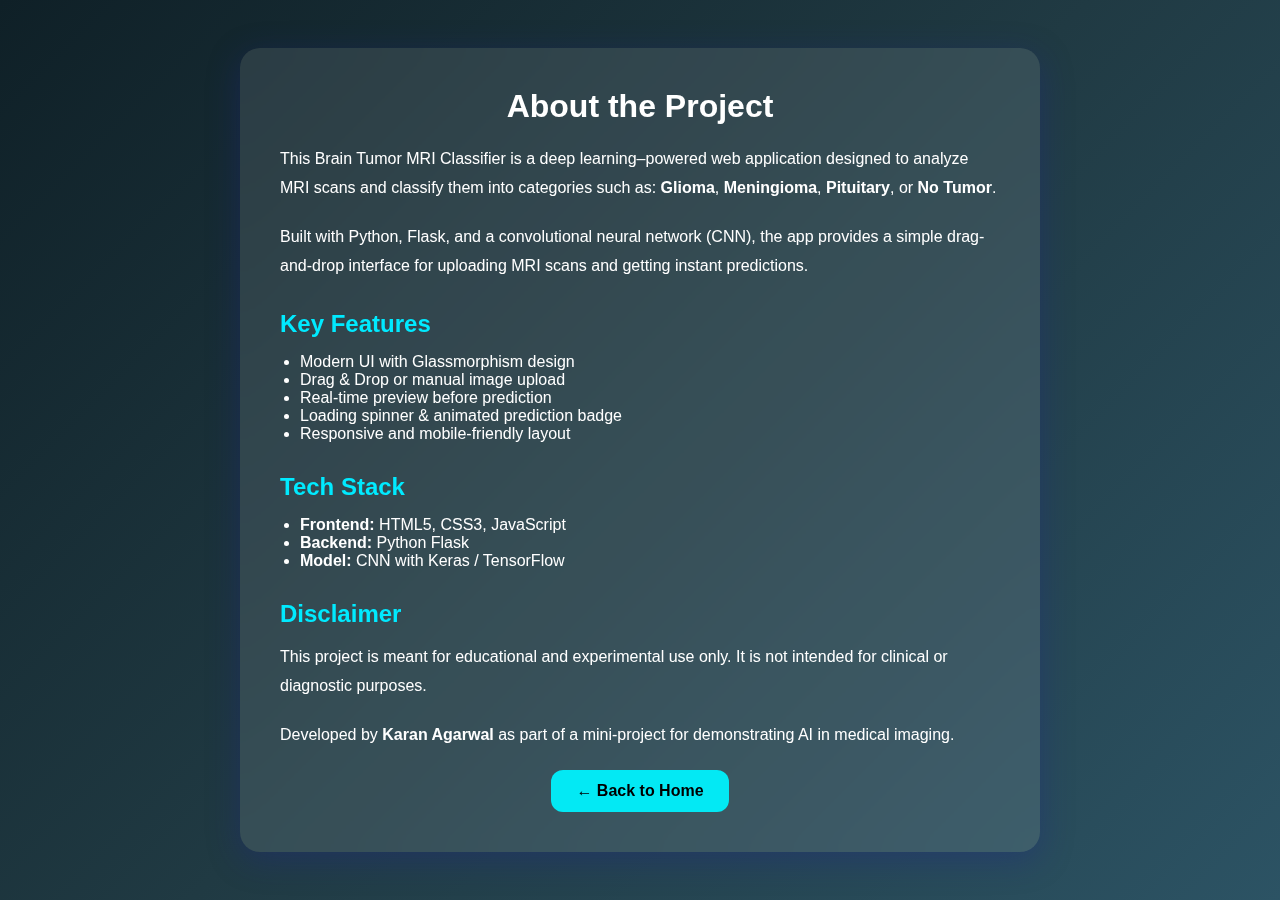
<file: templates/about.html>
<!DOCTYPE html>
<html lang="en">
<head>
  <meta charset="UTF-8" />
  <meta name="viewport" content="width=device-width, initial-scale=1.0"/>
  <title>About | Brain Tumor MRI Classifier</title>
  <style>
    * {
      margin: 0; padding: 0;
      box-sizing: border-box;
      font-family: 'Poppins', sans-serif;
    }

    body {
      background: linear-gradient(135deg, #0f2027, #203a43, #2c5364);
      display: flex;
      align-items: center;
      justify-content: center;
      min-height: 100vh;
      padding: 20px;
    }

    .container {
      background: rgba(255, 255, 255, 0.1);
      backdrop-filter: blur(16px);
      -webkit-backdrop-filter: blur(16px);
      border-radius: 20px;
      padding: 40px;
      max-width: 800px;
      width: 100%;
      color: #fff;
      box-shadow: 0 8px 32px 0 rgba(31, 38, 135, 0.37);
      animation: fadeIn 1s ease;
    }

    h1 {
      font-size: 32px;
      margin-bottom: 20px;
      text-align: center;
    }

    h2 {
      font-size: 24px;
      margin-top: 30px;
      margin-bottom: 15px;
      color: #00eaff;
    }

    p {
      font-size: 16px;
      line-height: 1.8;
      margin-bottom: 20px;
    }

    ul {
      list-style: disc;
      padding-left: 20px;
      margin-bottom: 20px;
    }

    a.button {
      display: inline-block;
      background: #03e9f4;
      color: #000;
      padding: 12px 25px;
      border-radius: 12px;
      text-decoration: none;
      font-weight: bold;
      transition: 0.3s;
      text-align: center;
    }

    a.button:hover {
      transform: scale(1.05);
      background: #0ff;
    }

    @keyframes fadeIn {
      from { opacity: 0; transform: translateY(30px); }
      to { opacity: 1; transform: translateY(0); }
    }

    @media (max-width: 600px) {
      .container {
        padding: 30px 20px;
      }

      h1 {
        font-size: 26px;
      }
    }
  </style>
</head>

<body>
  <div class="container">
    <h1>About the Project</h1>
    <p>
      This Brain Tumor MRI Classifier is a deep learning–powered web application designed to analyze MRI scans and classify them into categories such as:
      <strong>Glioma</strong>, <strong>Meningioma</strong>, <strong>Pituitary</strong>, or <strong>No Tumor</strong>.
    </p>

    <p>
      Built with Python, Flask, and a convolutional neural network (CNN), the app provides a simple drag-and-drop interface for uploading MRI scans and getting instant predictions.
    </p>

    <h2>Key Features</h2>
    <ul>
      <li>Modern UI with Glassmorphism design</li>
      <li>Drag & Drop or manual image upload</li>
      <li>Real-time preview before prediction</li>
      <li>Loading spinner & animated prediction badge</li>
      <li>Responsive and mobile-friendly layout</li>
    </ul>

    <h2>Tech Stack</h2>
    <ul>
      <li><strong>Frontend:</strong> HTML5, CSS3, JavaScript</li>
      <li><strong>Backend:</strong> Python Flask</li>
      <li><strong>Model:</strong> CNN with Keras / TensorFlow</li>
    </ul>

    <h2>Disclaimer</h2>
    <p>
      This project is meant for educational and experimental use only. It is not intended for clinical or diagnostic purposes.
    </p>

    <p>
      Developed by <strong>Karan Agarwal</strong> as part of a mini-project for demonstrating AI in medical imaging.
    </p>

    <div style="text-align: center;">
      <a href="/" class="button">← Back to Home</a>
    </div>
  </div>
</body>
</html>
</file>
